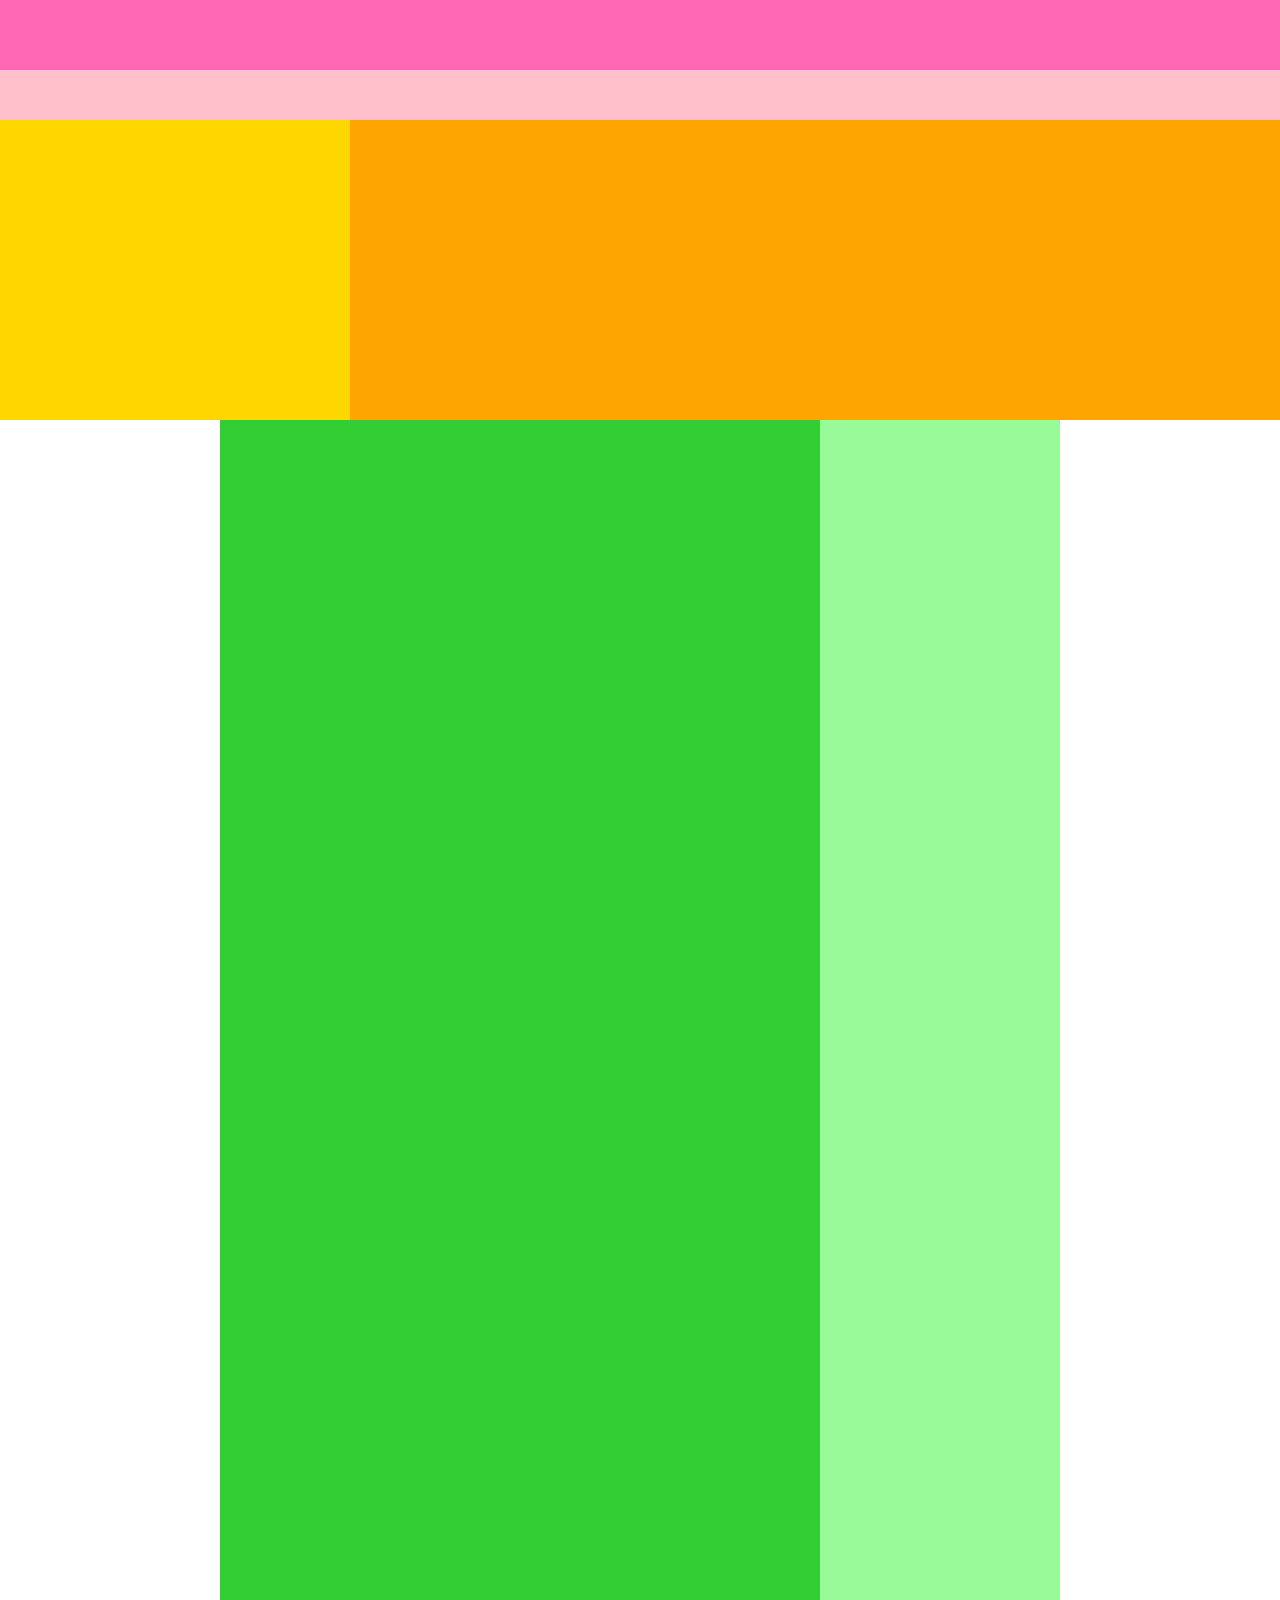
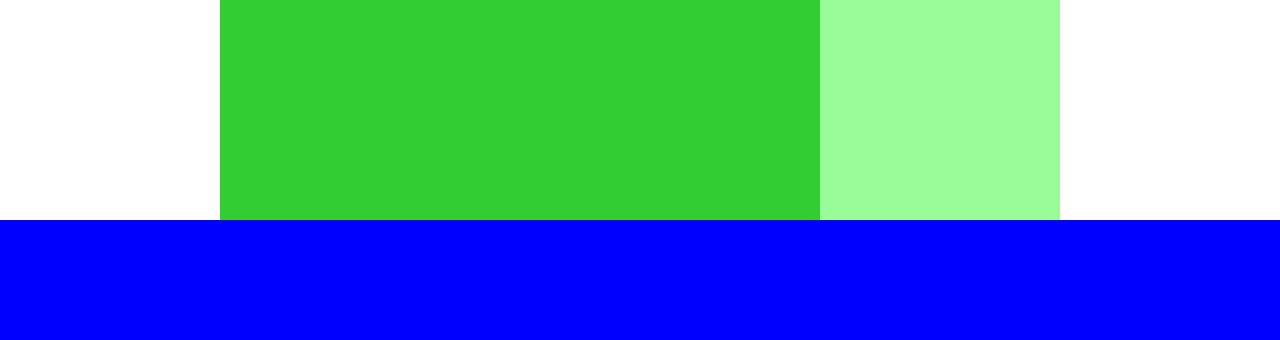
<file: Caravan/index.html>
<!DOCTYPE html>
<html lang="ja">
  <head>
    <meta charset="UTF-8" />
    <!-- CSSファイルの読み込み -->
    <link rel="stylesheet" href="style.css" />
    <title>CARAVAN</title>
  </head>

  <body>
      <!-- header用のdiv -->
    <div class="header">
      <div class="header-top"></div>
      <div class="header-bottom"></div>
    </div>
     <!-- main-visual用のdiv -->
    <div class="main-visual">
      <div class="main-visual-content"></div>
    </div>
     <!-- main用のdiv -->
    <div class="main">
      <div class="blog"></div>
      <div class="sidebar"></div>
    </div>
     <!--footer div-->
    <div class="footer"></div>
  </body>
</html>
</file>
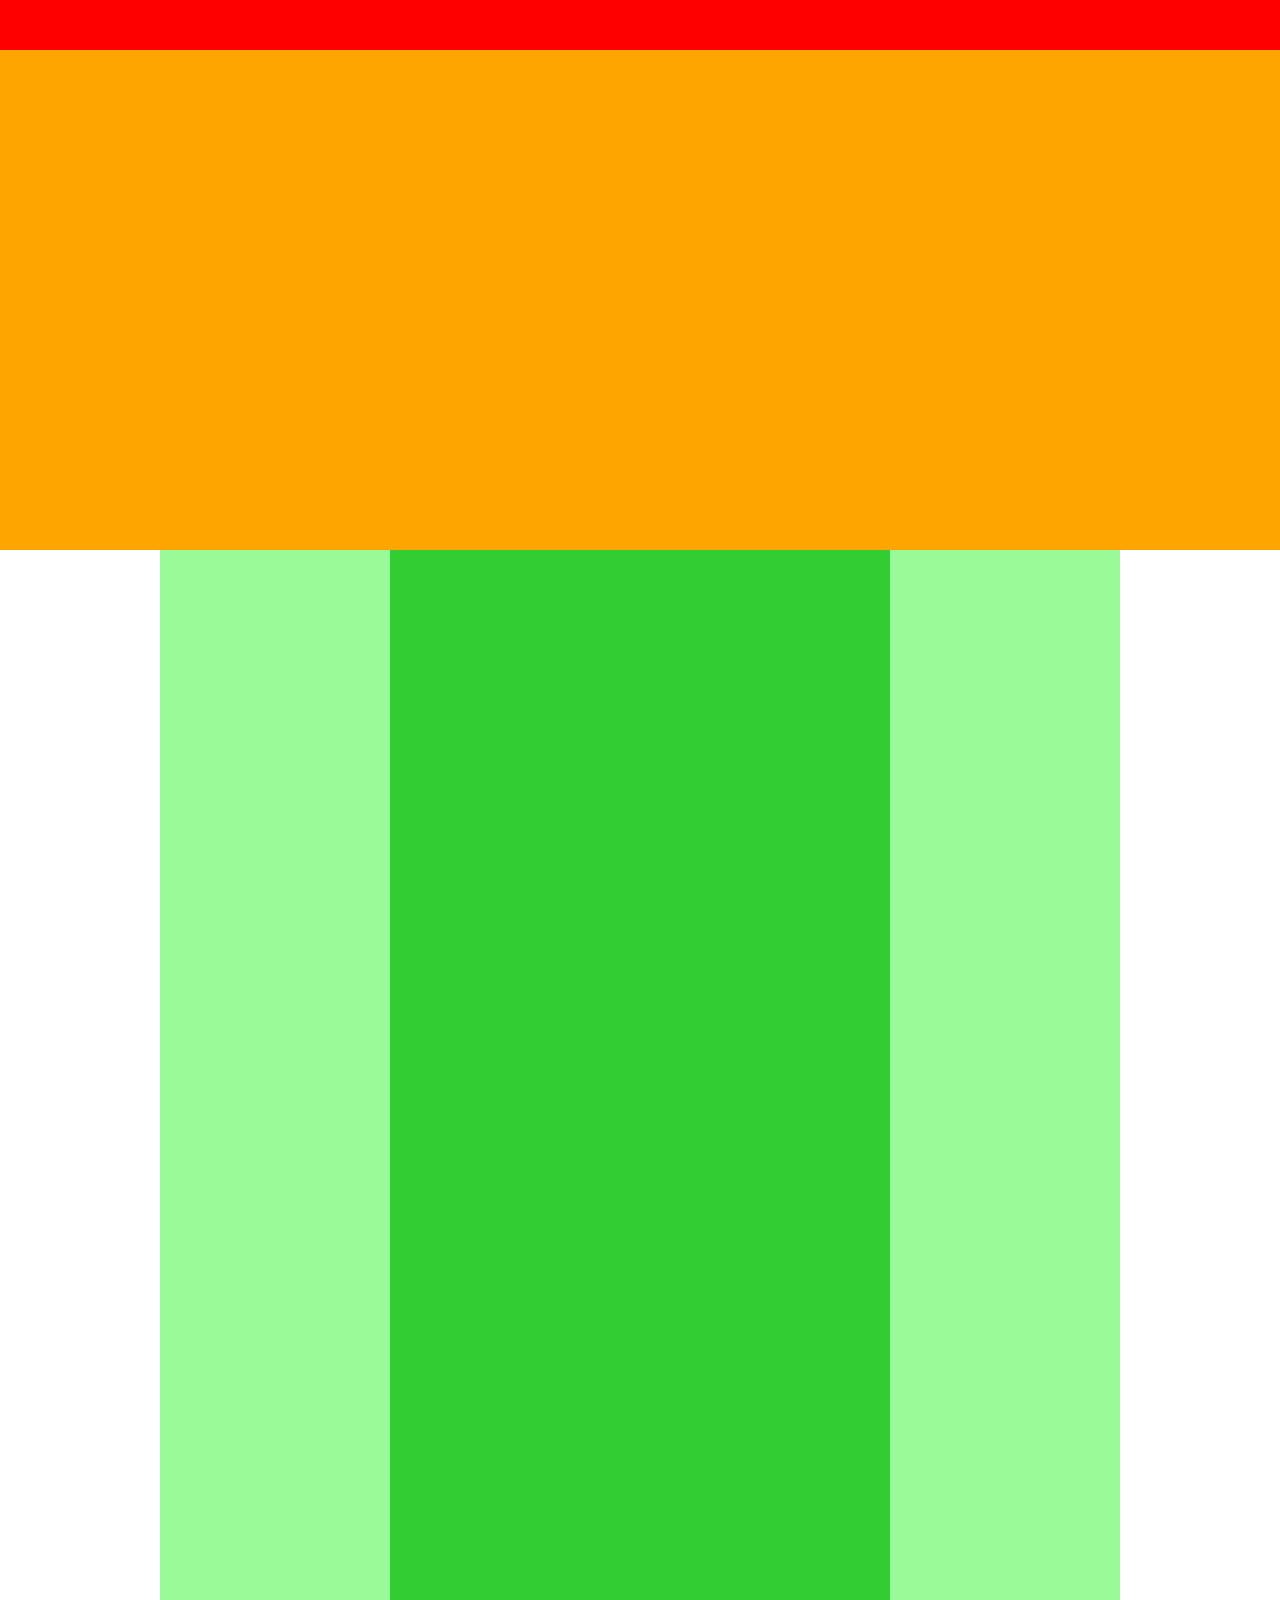
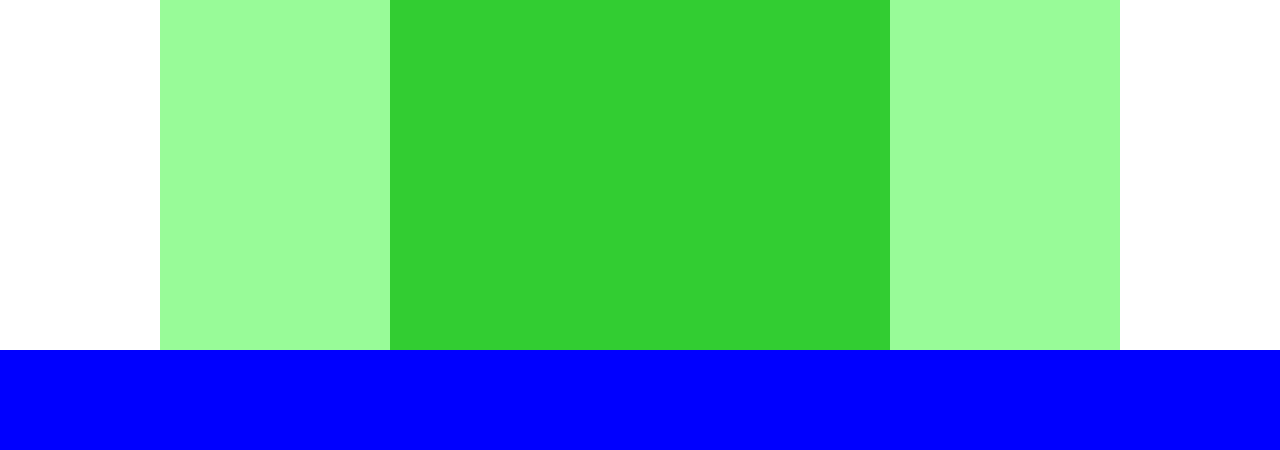
<file: ensyu.html>
<!DOCTYPE html>
<html lang="ja">
  <head>
    <meta charset="UTF-8" />
    <!-- CSSファイルの読み込み -->
    <link rel="stylesheet" href="ensyu.css" />
    <title>演習4</title>
  </head>

  <body>

    <div class="header"></div>

    <div class="main-visual"></div>

    <div class="main">
      <div class="left"></div>
      <div class="center"></div>
      <div class="right"></div>
    </div>

    <div class="footer"></div>

  </body>
</html>
</file>
<file: Caravan/style.css>
/* ブラウザがそれぞれ持っているCSSをリセットするための記述 */
* {
  margin: 0;
  padding: 0;
  box-sizing: border-box;
}

.header {
  width: 100%; /* 横幅いっぱい */
  height: 120px; /* 高さ120px */
  background-color: red; /* 背景色red */
}

.header-top {
  width: 100%;
  height: 70px;
  background-color: hotpink;
}

.header-bottom {
  width: 100%;
  height: 50px;
  background-color: pink;
}

.main-visual {
  width: 100%; /* 横幅いっぱい */
  height: 300px; /* 高さ300px */
  background-color: orange; /* 背景色orange */
}

.main-visual-content {
  width: 350px; /* 横幅350px */
  height: 300px; /* 親の高さに揃える */
  background-color: gold; /* 背景色gold */
}

.main {
  width: 840px; /* 横幅いっぱい */
  display: flex; /* Flexboxの利用 */
  justify-content: center; /* 子要素の横並び・中央寄せ */
  margin: 0 auto; /* 中央寄せ（左右に余白がないとできない） */
}

.blog {
  width: 600px; /* 横幅600px */
  height: 1400px; /* 高さ600px */
  background-color: limegreen; /* 背景色limegreen */
}

.sidebar {
  width: 240px; /* 横幅240px */
  height: 1400px; /* 高さ600px */
  background-color: palegreen; /* 背景色palegreen */
}

.footer{
  width: 100%;
  height: 120px;
  background-color: blue;
  }
</file>
<file: ensyu.css>
* {
  margin: 0;
  padding: 0;
  box-sizing: border-box;
}

.header{
  width: 100%;
  height: 50px;
  background-color: red;
}

.main-visual{
  width: 100%;
  height: 500px;
  background-color: orange;
}

.main{
  width: 960px;
  margin: 0 auto;
  display: flex;
  justify-content: center;
}

.left{
  width: 230px;
  height: 1400px;
  background-color: palegreen
}

.center{
  width: 500px;
  height: 1400px;
  background-color: limegreen
}

.right{
  width: 230px;
  height: 1400px;
  background-color: palegreen
}

.footer{
  width: 100%;
  height: 100px;
  background-color: blue;
}
</file>
